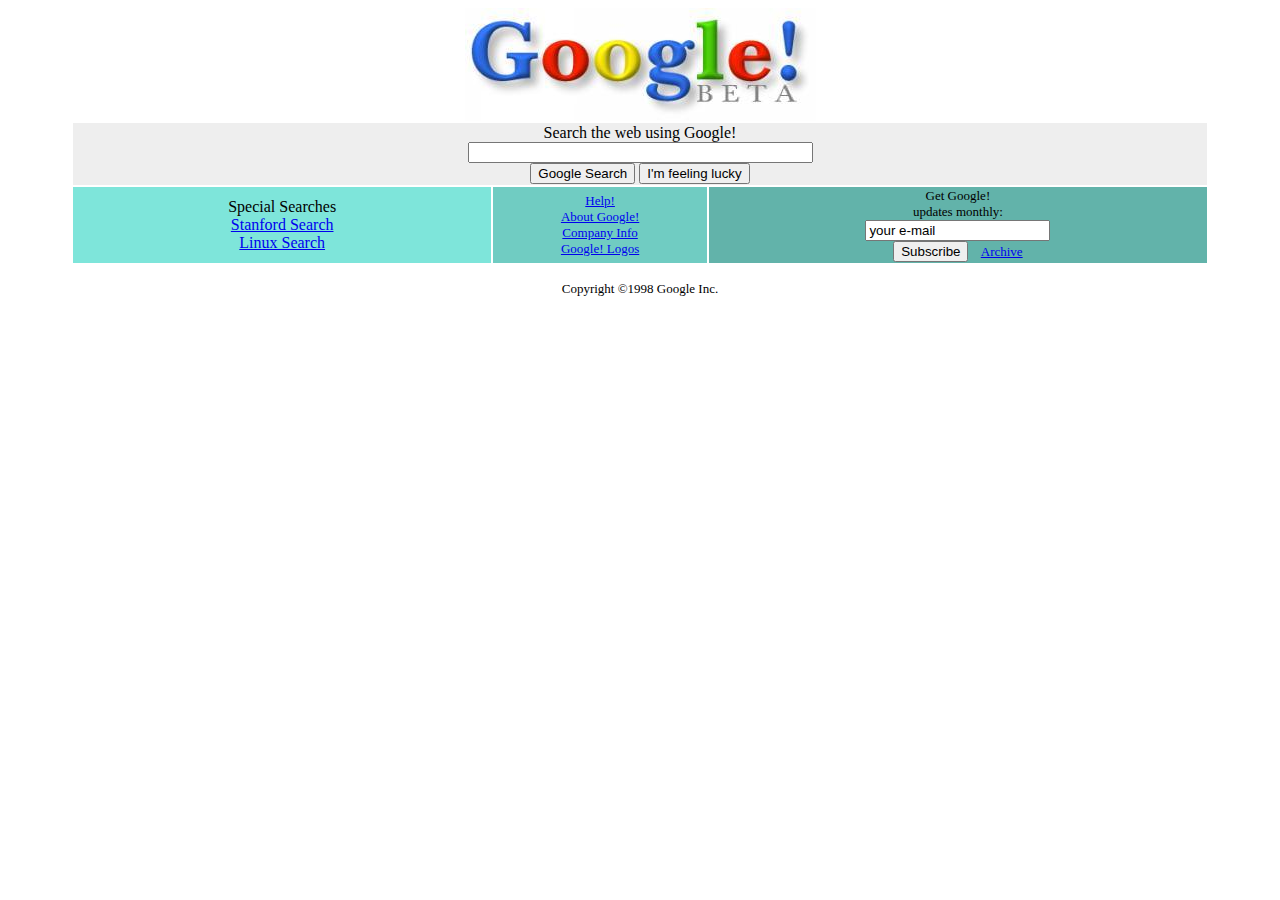
<file: index.html>
<html lang="en">
<head>
    <meta charset="UTF-8">
    <meta http-equiv="X-UA-Compatible" content="IE=edge">
    <meta name="viewport" content="width=device-width, initial-scale=1.0">
    <title>GOOGLE</title>
    <link rel="icon" href="//ssl.gstatic.com/policies/favicon.ico" sizes="32x32">
</head>
<body>
    <body class="vsc-initialized" bgcolor="#FFFFFF" background="http://www.google.com/alpha.jpg">

        <form method="GET" action="http://www.google.com/search">
        <center>
        <img src="../img/google.jpg" alt="Google!" width="351" height="113">
        </center>
        
        <center>
        <table width="90%" border="0">
        <tbody><tr>
        <td colspan="3" bgcolor="#EEEEEE">
        <center>
        Search the web using Google! <br>
        <input type="text" name="q" value="" size="40"><br>
        <input type="submit" value="Google Search">
        <input type="submit" name="sa" value="I'm feeling lucky"><br>
        </center>
        
        <form method="GET" action="http://www.findmail.com/cgi-bin/subscribe.py">
        </form></td>
        </tr>
        <tr>
        <td width="37%" bgcolor="#7EE5DA"><center>
        Special Searches<br>
        <a href="http://www.google.com/stanford">Stanford Search</a><br>
        <a href="http://www.google.com/linux">Linux Search</a><br>
        </center>
        </td>
        <td bgcolor="#70CCC2">
        <center>
        <font size="-1">
        <a href="help.html">Help!</a> <br>
        <a href="https://about.google/?utm_source=google-TR&utm_medium=referral&utm_campaign=hp-footer&fg=1">About Google!</a> <br>
        <a href="https://smallbusiness.withgoogle.com/intl/tr_tr/?subid=tr-tr-et-g-awa-a-g_hpbfoot1_1!o2&utm_source=google&utm_medium=ep&utm_campaign=google_hpbfooter&utm_content=google_hpbfooter&gmbsrc=tr-tr-et-gs-z-gmb-s-z-u~sb-g4sb_srvcs-u">Company Info</a> <br>
        <a href="stickers.html">Google! Logos</a> <br>
        </font>
        </center>
        </td>
        <td bgcolor="#62B3AA" align="right">
        <center>
        <font size="-1">
        Get Google! <br> updates monthly: <br>
        <input type="hidden" name="listname" value="google-friends">
        <input type="text" name="emailaddr" value="your e-mail"> <br>
        <input type="submit" name="SubmitAction" value="Subscribe"> 
        &nbsp;&nbsp;
        <font size="-1"><a href="http://www.findmail.com/list/google-friends/">Archive</a></font>      
        </font>
        </center>
        </td>
        
        </tr></tbody></table>
        </center>
        
        <p>
        </p><center><font size="-1">Copyright ©1998 Google Inc.</font></center>
        </form>
        
        
        </body>
</body>
</html>
</file>
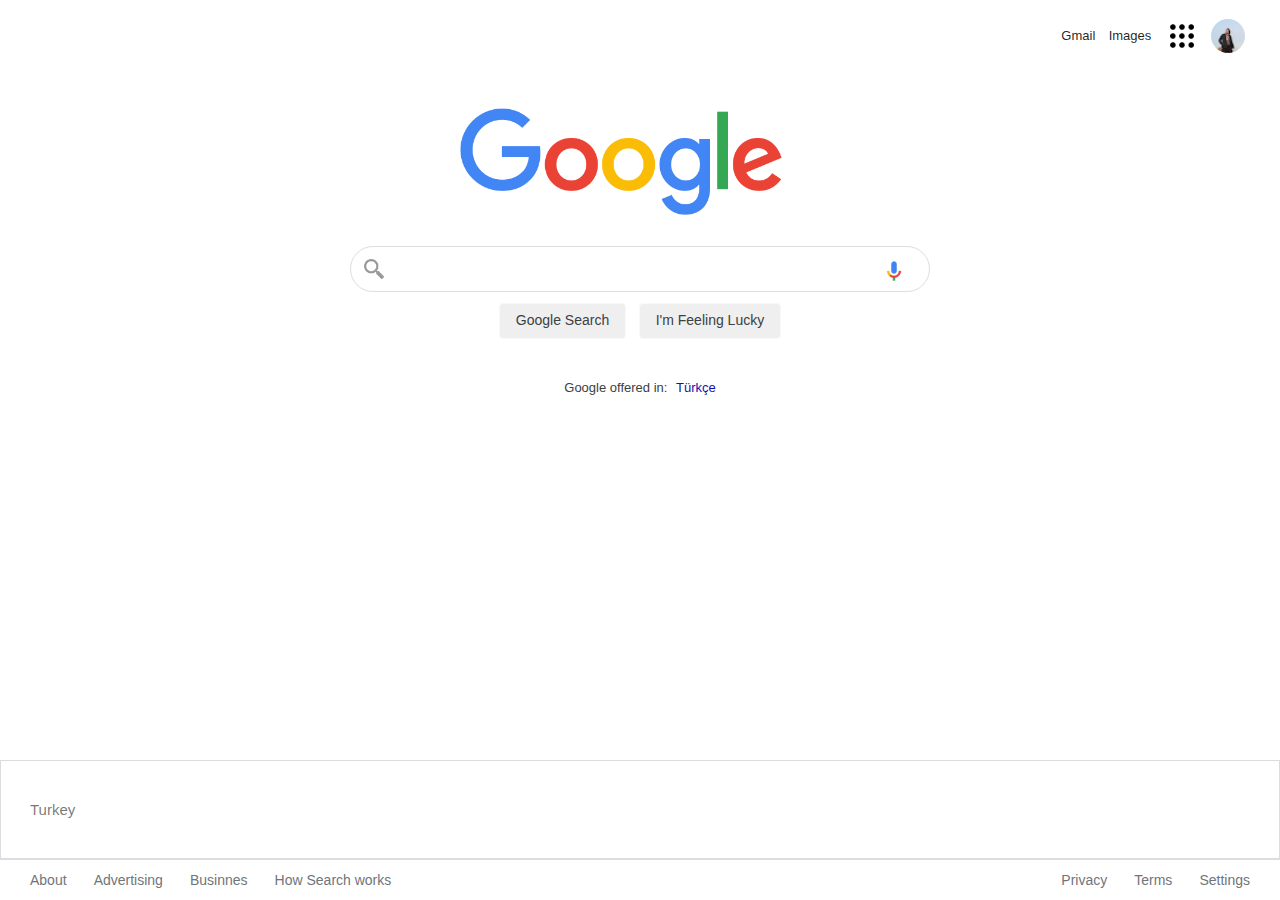
<file: google-new/index.html>
<html lang="en">
<head>
    <meta charset="UTF-8">
    <meta http-equiv="X-UA-Compatible" content="IE=edge">
    <meta name="viewport" content="width=device-width, initial-scale=1.0">
    <title>Google</title>
    <link rel="icon" href="//ssl.gstatic.com/policies/favicon.ico" sizes="32x32">
    <link rel="stylesheet" type="text/css" href="css/style.css">
</head>
<body>
    <!--navigation bar start-->
    <nav>
        <a href="#">Gmail</a>
        <a href="#">Images</a>
        <div class="nav-div">
            <img src="img/dots-menu.png" alt="menu-bar" width="34">
        </div>
        <div class="nav-div">
            <img src="img/unnamed.jpg" id="google-acc" alt="menu-bar" >
        </div>
    </nav>
    <!--navigation bar end-->

    <!-- Section start-->
    <section class="section-one">
        <!--search form start-->
        <img src="img/googlelogo_color_272x92dp.png" id="google-logo"alt="Logo">
        <form method="GET" action="http://www.google.com/"><br><br>
            <div class="search-box">
                <img src="img/magnifying-glass-search.png" class="search-icon" alt="search-icon">
                <input type="text" class="search-in">
                <img src="img/google-voice.png" class="vs-icon"alt="voice-search">
                <input type="submit" class="submit-button" value="Google Search">
                <input type="submit" class="submit-button" value="I'm Feeling Lucky">
            </div>
        </form>
        <!--search form end-->
        <!--language form start-->
        <form>
            <div class="language">
                Google offered in:
                <a href="https://www.google.com/setprefs?sig=0_sRc9MDv0Mx-nlVxm_nuoW9UT0wU%3D&hl=tr&source=homepage&sa=X&ved=0ahUKEwiClofkztr2AhVfSfEDHf-UAwUQ2ZgBCA0">Türkçe</a>
            </div>
        </form>
        <!--language form end-->
    </section>
    <!-- Section end-->
    <!-- Footer start-->
    <footer>
        <h4>Turkey</h4>
        <div class="links">
            <div class="link-one">
                <a href="https://about.google/?utm_source=google-TR&utm_medium=referral&utm_campaign=hp-footer&fg=1">About</a>
                <a href="https://www.google.com/intl/en_tr/ads/?subid=ww-ww-et-g-awa-a-g_hpafoot1_1!o2&utm_source=google.com&utm_medium=referral&utm_campaign=google_hpafooter&fg=1">Advertising</a>
                <a href="https://www.google.com/services/?subid=ww-ww-et-g-awa-a-g_hpbfoot1_1!o2&utm_source=google.com&utm_medium=referral&utm_campaign=google_hpbfooter&fg=1">Businnes</a>
                <a href="https://google.com/search/howsearchworks/?fg=1">How Search works</a>
            </div>
            <div class="link-two">
                <a href="https://policies.google.com/privacy?hl=en-TR&fg=1">Privacy</a>
                <a href="https://policies.google.com/terms?hl=en-TR&fg=1">Terms</a>
                <a href="https://www.google.com/preferences?hl=en-TR&fg=1">Settings</a>
            </div>
        </div>
    </footer>
    <!-- Footer end-->
</body>
</html>
</file>
<file: google-new/css/style.css>
* {
    padding: 0;
    margin: 0;
    box-sizing: border-box;
    text-decoration: none;
    font-family: arial, sans-serif;
}
body {
    display: flex;
    flex-direction: column;
    min-height: 100vh;
    color:#f8f9fa;
}
nav {
    display: flex;
    align-items: center;
    justify-content: flex-end;
    margin-right: 30px;
    margin-top: 14px;
}

nav a {
    font-size: 13px;
    display: inline-block;
    line-height: 24px;
    font-weight: 400;
    color: rgb(0, 0, 0, 0.87);
    cursor: pointer;
    padding: 5px 6.7px;
}

nav a:hover {
    text-decoration: underline;
    opacity: 0.85;
}

nav img{
    padding: 5px;
    margin: auto 7px;
    cursor: pointer;
}
#google-acc{
    background-size: 44px 44px;
    border: 0;
    border-radius: 50%;
    display: block;
    margin: 0px;
    position: relative;
    height: 44px;
    width: 44px;
}
nav img:hover {
    opacity: .8;
}
.section-one {
    flex: 1;
}
#google-logo {
    margin-top: 50px;
    margin-left: 460px;
    width: 324;
}
.section-one logo {
    display: block;
    margin: 0px auto;
    margin-top: 107px;
}
.search-box {
    width: 580px;
    margin: 0px auto;
    position: relative;
    margin-top: -8px;
    text-align: center;
}
.search-box .search-in {
    display: block;
    border: 1px solid #ddd;
    color:rgba(0, 0, 0, 0.87);
    font-size: 16px;
    padding: 13px;
    padding-left: 45px;
    border-radius: 25px;
    width: 100%;
    outline: none;
}

.search-box .search-in:hover {
    border: 1px solid #fff;
    box-shadow: 0 0 2px rgba(0, 0, 0, 0.05),
                0 0 2px rgba(0, 0, 0, 0.05),
                0 0 3px rgba(0, 0, 0, 0.05),
                0 0 4px rgba(0, 0, 0, 0.05),
                0 0 5px rgba(0, 0, 0, 0.05),
                0 0 4px rgba(0, 0, 0, 0.05),
                0 0 5px rgba(0, 0, 0, 0.05);
}

.search-box .search-icon {
    width: 20px;
    opacity: .4;
    position: absolute;
    top: 13px;
    left: 14px;
}

.search-box .vs-icon {
    width: 24px;
    position: absolute;
    top: 13px;
    right: 24px;
}

.submit-button {
    transition: border-color 100ms;
    font-size: 14px;
    font-family: arial,sans-serif;
    border: 1px solid #f8f9fa;
    border-radius: 4px;
    color: #3c4043;
    font-family: arial,sans-serif;
    margin: 11px 4px;
    padding: 0 16px;
    line-height: 27px;
    height: 36px;
    min-width: 54px;
    text-align: center;
    cursor: pointer;
    user-select: none;
}
.submit-button:hover {
    border: 1px solid #aaa;
}
.language {
    margin-top: 30px;
    text-align: center;
    font-size: 13px;
    color: #3c4043;
}
.language a {
    margin-left: 5px;
    color: #1a0dab;
}
.language a:hover {
    text-decoration: underline;
}

footer {
    background: 1px solid #f2f2f2;
}

footer h4 {
    color: rgb(0, 0, 0, 0.54);
    font-size: 15px;
    line-height: 39.5px;
    font-weight: 400;
    padding: 29px;
    border: 1px solid #dadce0;
}
footer a {
    color: #70757a;
    display: inline-block;
    padding: 12px 11.3px;
    font-size: 14px;
}
footer a:hover {
    text-decoration: underline;
}

.links {
    border-top: 1px solid #ddd;
    display: flex;
}
.link-one {
    padding-left: 18.7px;
    flex: 1;
}

.link-two {
    padding-right: 18.7px;
}
</file>
